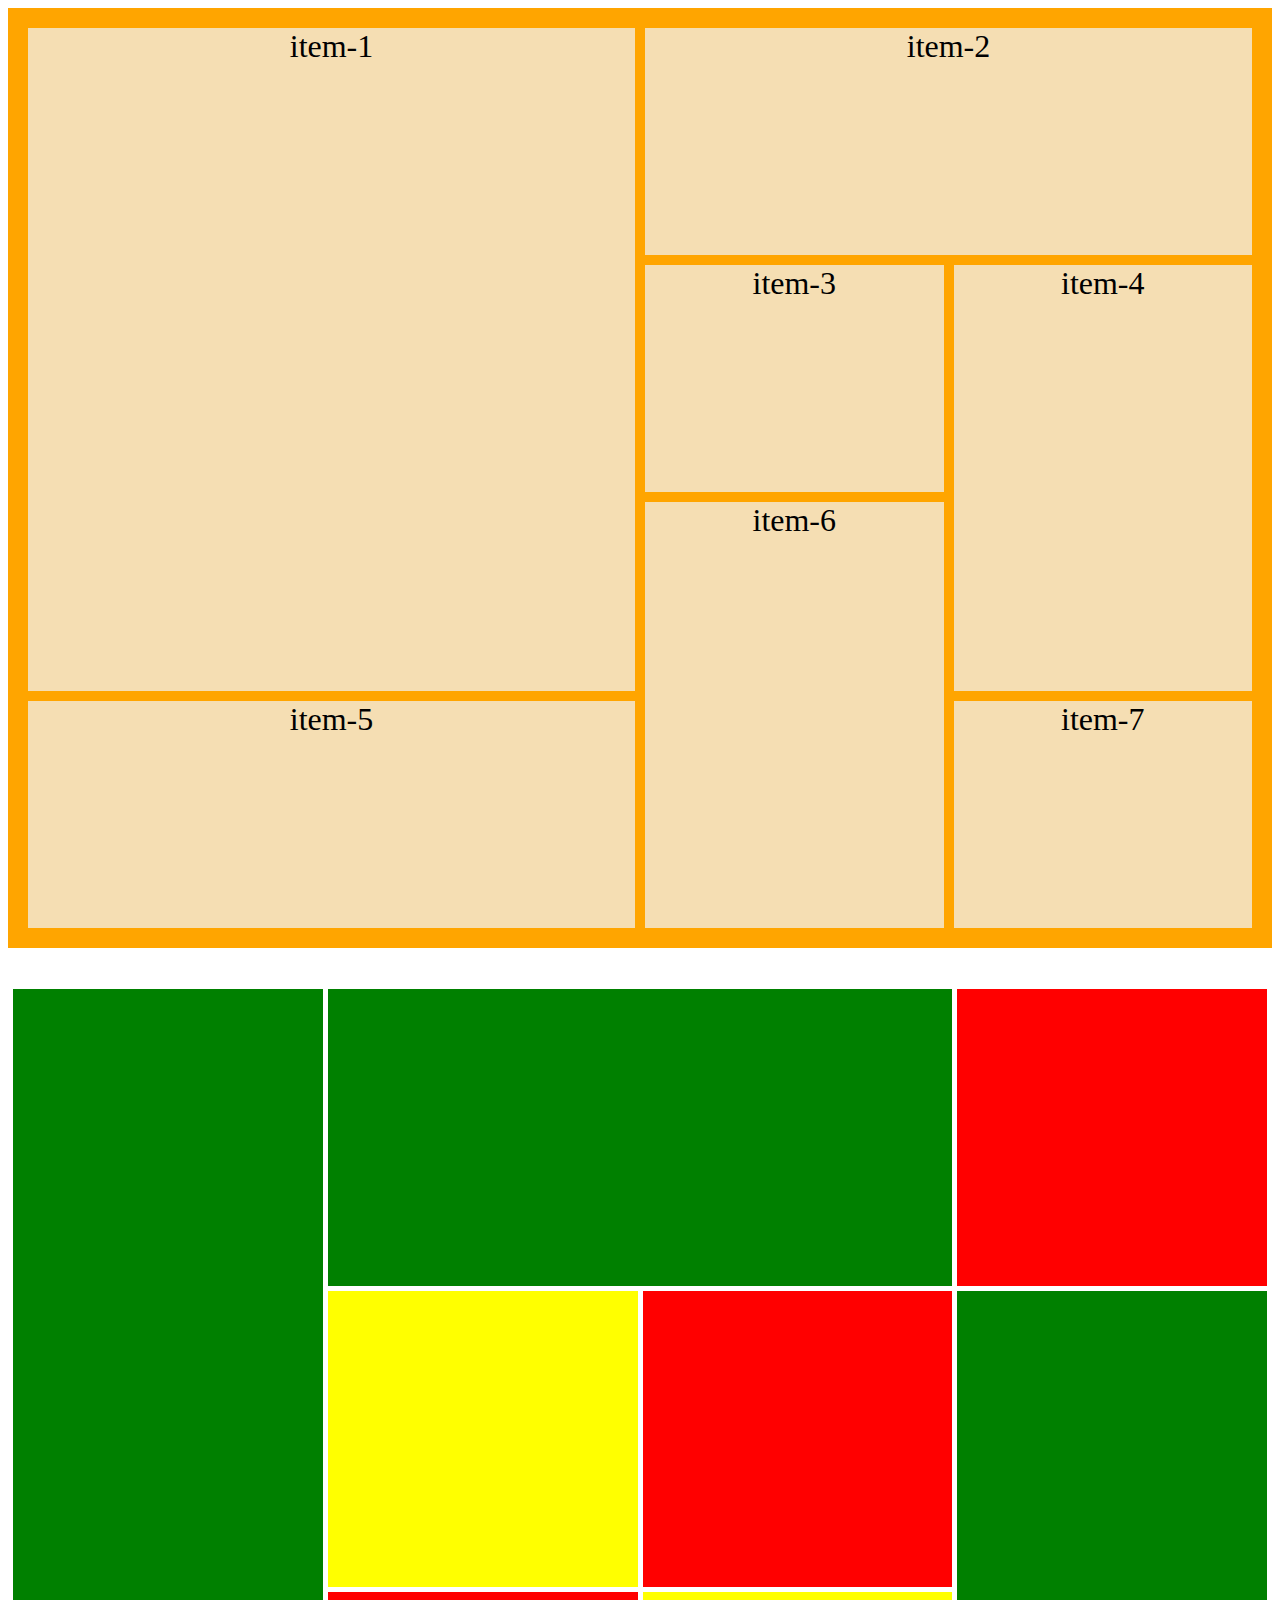
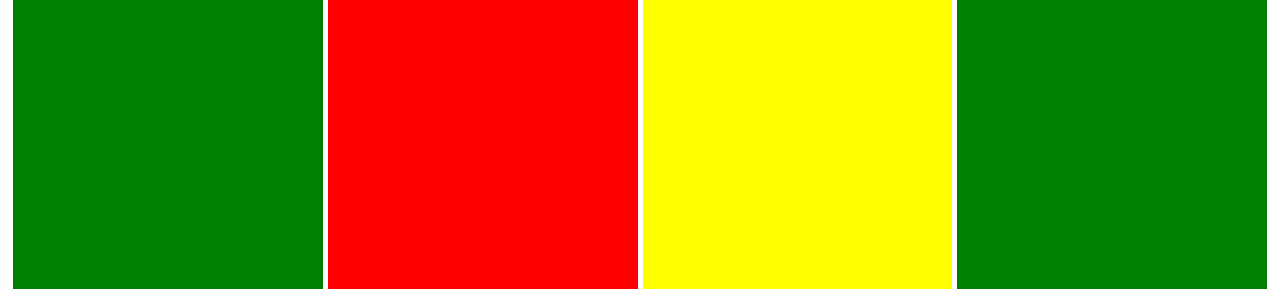
<file: 15-10.html>
<!DOCTYPE html>
<html lang="en">
<head>
    <meta charset="UTF-8">
    <meta name="viewport" content="width=device-width, initial-scale=1.0">
    <title>Document</title>
    <link rel="stylesheet" href="15-10.css">
</head>
<body>
    <div class="container-1">
        <div class="item item1">item-1</div>
        <div class="item item2">item-2</div>
        <div class="item item3">item-3</div>
        <div class="item item4">item-4</div>
        <div class="item item5">item-5</div>
        <div class="item item6">item-6</div>
        <div class="item item7">item-7</div>
    </div>
    <br><br>
    <div class="container-2">
        <div class="BOX-1"></div>
        <div class="BOX-2"></div>
        <div class="BOX-3"></div>
        <div class="BOX-4"></div>
        <div class="BOX-5"></div>
        <div class="BOX-6"></div>
        <div class="BOX-7"></div>
        <div class="BOX-8"></div>
    </div>
</body>
</html>
</file>
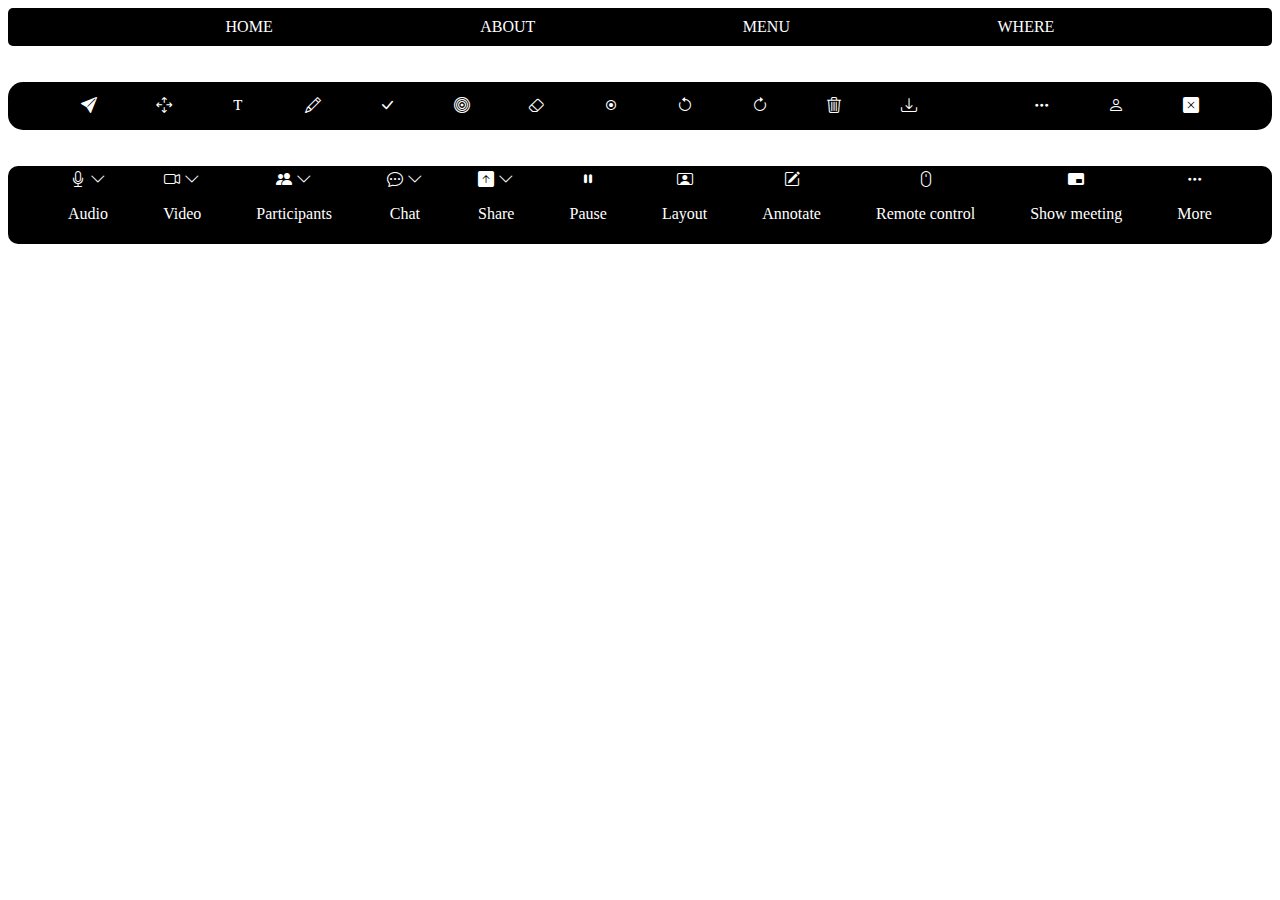
<file: 18-09navbars.html>
<!DOCTYPE html>
<html lang="en">
<head>
    <meta charset="UTF-8">
    <meta name="viewport" content="width=device-width, initial-scale=1.0">
    <title>Document</title>
    <link rel="stylesheet" href="./18-09.css">
    <link rel="stylesheet" href="https://cdn.jsdelivr.net/npm/bootstrap-icons@1.13.1/font/bootstrap-icons.min.css">
</head>
<body>
    <div class="continer-1">
        <div class="item">
            HOME
        </div>
        <div class="item">
            ABOUT
        </div>
        <div class="item">
            MENU
        </div>
        <div class="item">
            WHERE
        </div>
    </div>

    <br><br>

    <div class="continer-2">
        <div class="nav-nav-1">
            <i class="bi bi-send-fill"></i>
        </div>
        <div class="nav-nav-2">
            <i class="bi bi-arrows-move"></i>
        </div>
        <div class="nav-nav-3">
            <i class="bi bi-fonts"></i>
        </div>
        <div class="nav-nav-4">
            <i class="bi bi-pencil"></i>
        </div>
        <div class="nav-nav-5">
            <i class="bi bi-check-lg"></i>
        </div>
        <div class="nav-nav-6">
            <i class="bi bi-bullseye"></i>
        </div>
        <div class="nav-nav-7">
            <i class="bi bi-eraser"></i>
        </div>
        <div class="nav-nav-8">
            <i class="bi bi-record2"></i>
        </div>
        <div class="nav-nav-9">
            <i class="bi bi-arrow-counterclockwise"></i>
        </div>
        <div class="nav-nav-10">
            <i class="bi bi-arrow-clockwise"></i>
        </div>
        <div class="nav-nav-11">
            <i class="bi bi-trash3"></i>
        </div>
        <div class="nav-nav-12">
            <i class="bi bi-download"></i>
        </div>
        <div class="nav-nav-13">
            
        </div>
        <div class="nav-nav-14">
            <i class="bi bi-three-dots"></i>
        </div>
        <div class="nav-nav-15">
            <i class="bi bi-person"></i>
        </div>
        <div class="nav-nav-16">
            <i class="bi bi-x-square-fill"></i>
        </div>
    </div>

    <br><br> 

    <div class="continer-3">
        <div class="item1">
            <i class="bi bi-mic"></i>
            <i class="bi bi-chevron-down"></i>
            <p>Audio</p>
        </div>
        <div class="item2">
            <i class="bi bi-camera-video"></i>
            <i class="bi bi-chevron-down"></i>
            <p>Video</p>
        </div>
        <div class="item3">
            <i class="bi bi-people-fill"></i>
            <i class="bi bi-chevron-down"></i>
            <p>Participants</p>
        </div>
        <div class="item4">
            <i class="bi bi-chat-dots"></i>
            <i class="bi bi-chevron-down"></i>
            <p>Chat</p>
        </div>
        <div class="item5">
            <i class="bi bi-arrow-up-square-fill"></i>
            <i class="bi bi-chevron-down"></i>
            <p>Share</p>
        </div>
        <div class="item6">
            <i class="bi bi-pause-fill"></i>
            <p>Pause</p>
        </div>
        <div class="item7">
            <i class="bi bi-person-video"></i>
            <p>Layout</p>
        </div>
        <div class="item8">
            <i class="bi bi-pencil-square"></i>
            <p>Annotate</p>
        </div>
        <div class="item9">
            <i class="bi bi-mouse"></i>
            <p>Remote control</p>
        </div>
        <div class="item10">
            <i class="bi bi-pip-fill"></i>
            <p>Show meeting</p>
        </div>
        <div class="item11">
            <i class="bi bi-three-dots"></i>
            <p>More</p>
        </div>
    </div>
</body>
</html>
</file>
<file: 15-10.css>
.container-1{
    padding: 10px;
    font-size: 2rem;
    border: 10px solid orange;
    text-align: center;
    height: 100vh;
    display: grid;
    grid-template-columns: repeat(4,1fr);
    grid-column-gap: 10px;
    grid-row-gap: 10px;
    background-color: orange;
}
.item1{
    background-color: wheat;
    grid-column: 1/3;
    grid-row: 1/4;
}
.item2{
    background-color: wheat;
    grid-column: 3/5;
    grid-row: 1/2;
}
.item3{
    background-color: wheat;
    grid-column: 3/4;
    grid-row: 2/3;
}
.item4{
    background-color: wheat;
    grid-column: 4/5;
    grid-row: 2/4;
}
.item5{
    background-color: wheat;
    grid-column: 1/3;
    grid-row: 4/5;
}
.item6{
    background-color: wheat;
    grid-column: 3/4;
    grid-row: 3/5;
}
.item7{
    background-color: wheat;
    grid-column: 4/5;
    grid-row: 4/5;
}

.container-2{
    padding: 5px;
    font-size: 2rem;
    display: grid;
    text-align: center;
    height: 100vh;
    border: 5px;
    grid-template-columns: repeat(4,1fr);
    grid-column-gap: 5px;
    grid-row-gap: 5px;
}
.BOX-1{
    background-color: green;
    grid-column: 1/2;
    grid-row: 1/4;
}
.BOX-2{
    background-color: green;
    grid-column: 2/4;
    grid-row: 1/2;
}
.BOX-3{
    background-color: red;
    grid-column: 4/5;
    grid-row: 1/2;
}
.BOX-4{
    background-color: yellow;
    grid-column: 2/3;
    grid-row: 2/3;
}
.BOX-5{
    background-color: red;
    grid-column: 3/4;
    grid-row: 2/3;
}
.BOX-6{
    background-color: green;
    grid-column: 4/5;
    grid-row: 2/4;
}
.BOX-7{
    background-color: red;
    grid-column: 2/3;
    grid-row: 3/4;
}
.BOX-8{
    background-color: yellow;
    grid-column: 3/4;
    grid-row: 3/4;
}
</file>
<file: 18-09.css>
.continer-1{
    background-color: black;
    color: white;
    padding: 10px;
    display: flex;
    justify-content: space-evenly;
    border-radius: 5px;
}
.continer-2{
    background-color: black;
    color: white;
    display: flex;
    padding: 15px;
    justify-content: space-evenly;
    border-radius: 15px;
}
.continer-3{
    background-color: black;
    color: white;
    display: flex;
    padding: 5px;
    justify-content: space-evenly;
    border-radius: 10px;
    text-align: center;
}
</file>
